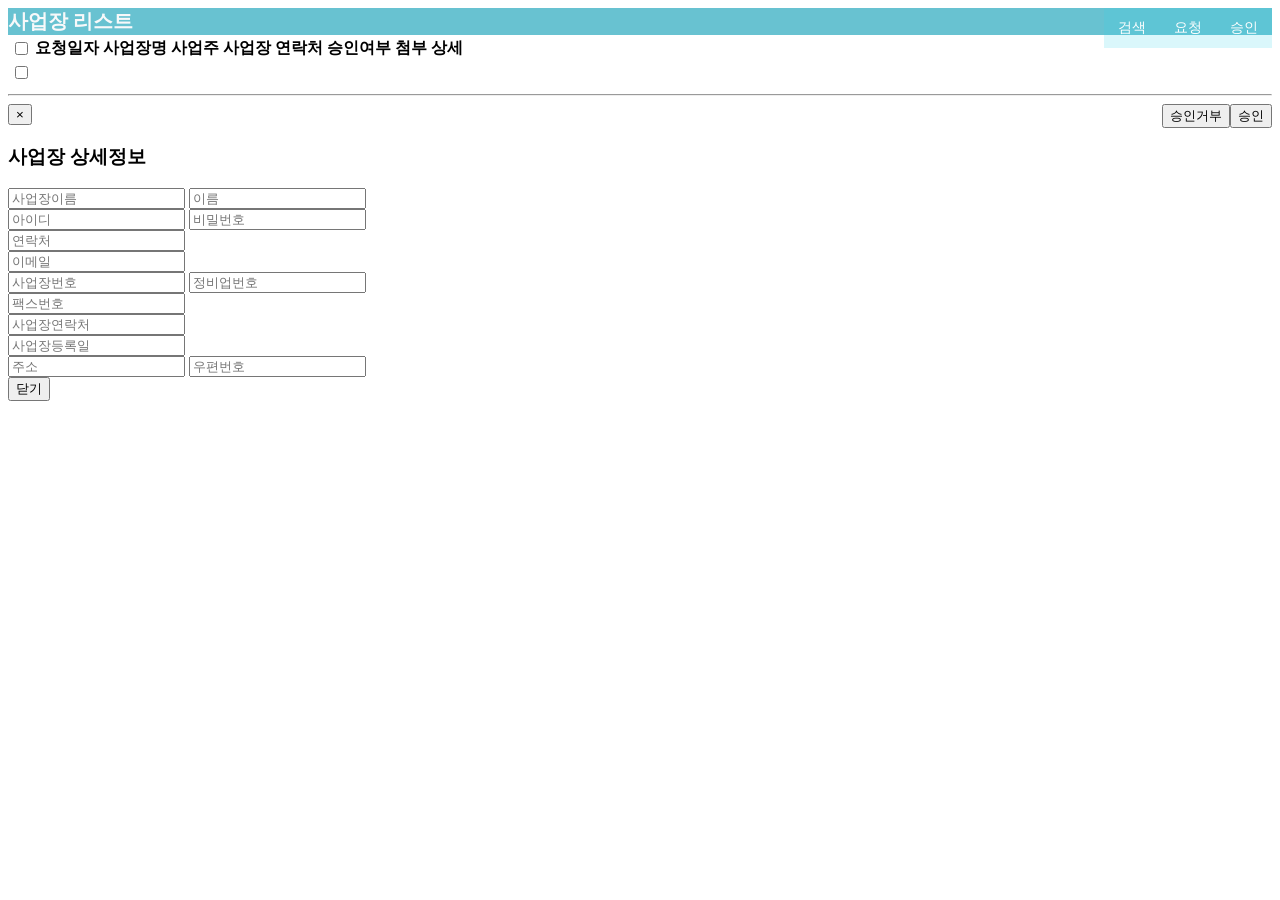
<file: EN_genius/target/classes/templates/carfactory/carFactoryList.html>
<!DOCTYPE html>
<html xmlns:th="http://www.thymeleaf.org"
	xmlns:layout="http://www.ultraq.net.nz/thymeleaf/layout"
	layout:decorate="~{layout/default}">

	<th:block layout:fragment="customTitle">
		<title>EN_genius</title>
	</th:block>
	<th:block layout:fragment="customScript">	
	<style>
		button.search{
		  background:#36d2ea2e;
		  color:#fff;
		  border:none;
		  position:relative;
		  height:40px;
		  font-size:14px;
		  padding:0 1em;
		  cursor:pointer;
		  transition:800ms ease all;
		  outline:none;
		}
		button.search:hover{
		  background:#fff;
		  color:#1AAB8A;
		}
		button.search:before,button:after{
		  content:'';
		  position:absolute;
		  top:0;
		  right:0;
		  height:2px;
		  width:0;
		  background: #1AAB8A;
		  transition:400ms ease all;
		}
		button.search:after{
		  right:inherit;
		  top:inherit;
		  left:0;
		  bottom:0;
		}
		button.search:hover:before,button:hover:after{
		  width:100%;
		  transition:800ms ease all;
		}
	</style>
	<script type="text/javascript">

		$(document).ready(function(){
			
			var checkArray = new Array();
			
			$('#search').click(function(){
				$('#sk').css('display','block');
				$('#sv').css('display','block');
				$('#sk').animate({
			  	    width: "8%",
			  	    opacity: 0.4,
			  	    marginLeft: "0.2in",
			  	    fontSize: "12px",
			  	    borderWidth: "1px"
			  	  }, 1500 );
				$('#sv').animate({
			  	    width: "15%",
			  	    opacity: 0.4,
			  	    marginLeft: "0.1in",
			  	    marginRight: "0.1in",
			  	    fontSize: "12px",
			  	    borderWidth: "1px"
			  	  }, 800 );
				
				$('#search').css('display','none');
				$('#afterSearch').css('display','block');
			});
			
			$(document).on('click','#afterSearch',function(){
				var sk = $('[name=sk]').val();
				var sv = $('[name=sv]').val();
				console.log(sk);
				console.log(sv);
								
				var request = $.ajax({
					url: "/carfactory/carFactorySearch",
					method: "POST",
					data : {'sk' : sk, 'sv' : sv }, 
					dataType : "json",
					success : function(data){
						
						var result='';
						$.each(data, function(index, item){
							result+='<tr>';
							result+='<td class="a-center"><input type="checkbox" name="bsCode" class="bsCode" value="'+item.bsCod+'"></td>';
							result+='<td><span>'+item.bsDate+'</span></td>';
							result+='<td><span>'+item.bsName+'</span></td>';
							result+='<td><span>'+item.bossName+'</span></td>';
							result+='<td><span>'+item.bsAddr+'</span></td>';
							result+='<td><span>'+item.bsTelephone+'</span></td>';
							result+='<td><span>'+item.bsCheck+'</span></td>';
							result+='<td><span data-bsCode="'+item.bsCode+'" name="bsCodePopupBtn" class="badge badge-info">서류</span></td>';
							result+='<td><span data-toggle="modal" data-target="#myModal" class="badge badge-info bsDetail"'
							result+='data-bsCode="'+item.bsCode+'"';
							result+='data-bsName="'+item.bsName+'"';
							result+='data-bossId="'+item.bossId+'"';
							result+='data-bossPw="'+item.bossPw+'"';
							result+='data-bossName="'+item.bossName+'"';
							result+='data-bossPhoneNum="'+item.bossPhoneNum+'"';
							result+='data-bossEmail="'+item.bossEmail+'"';
							result+='data-bsNumber="'+item.bsNumber+'"';
							result+='data-bsAddNum="'+item.bsAddNum+'"';
                   			result+='data-bsFaxNumber="'+item.bsFaxNumber+'"';
                   			result+='data-bsTelephone="'+item.bsTelephone+'"';
                   			result+='data-bsRegistration="'+item.bsRegistration+'"';
                   			result+='data-bsAddr="'+item.bsAddr+'"';
                   			result+='data-bsPost="'+item.bsPost+'">상세</span></td>';           			
							result+='</tr>';
						});
						$('tbody').remove();						
						$('.table').append('<tbody></tbody>');						
						$('tbody').html(result);						
					}
				});	
			});		
			
			$('#check-all').click(function(){
				var isCheck = $(this).is(':checked');
				var checklist = $('input:checkbox[name="bsCode"]');
				console.log(isCheck);				
				if(isCheck){
					checklist.prop('checked',true);
				}else{
					checklist.prop('checked',false);
				}
			});
			
		  	$('.approval').click(function(){
				
				$('.bsCode').each(function(){
					if($(this).is(':checked')){						
						checkArray.push($(this).val());	
					}					
				});
				console.log(checkArray)
				
				var dataMap = {'checkArray' : checkArray}
				var request = $.ajax({
					url:"/carfactory/approvalCheck",
					type: "POST",
					traditional:true,
					data : dataMap,
					success : function(data){
						location.href = '/carfactory/CarFactorySelect';
					}
				});
							
			}) 
			
		 	$('.refusal').click(function(){
				
		 		$('.bsCode').each(function(){
					if($(this).is(':checked')){						
						checkArray.push($(this).val());	
					}					
				});
				console.log(checkArray)
				
				var dataMap = {'checkArray' : checkArray}
				var request = $.ajax({
					url:"/carfactory/approvalRefusal",
					type: "POST",
					traditional:true,
					data : dataMap,
					success : function(data){
						location.href = '/carfactory/CarFactorySelect';
					}
				});	
			})  
		 	$('[name=approval]').click(function(){
		 		var A = $(this).text();
		 		console.log(A);
				if( A=='승인' ){
					location.href = '/carfactory/approvalSelect?approval=Y';
				}else{
					location.href = '/carfactory/approvalSelect?approval=-';
				}
			});	 
			
			$(document).on('click','[name=bsCodePopupBtn]',(function(){
				var bsCode = $(this).attr('data-bsCode');

				var width = 700
				var height = 900
				
				var popupX = (document.body.offsetWidth / 2) - (width / 2);
				var popupY = (document.body.offsetHeight  / 2) - (height / 2);
				
				var request = $.ajax({
					url:"/carfactory/selectImage",
					method: "POST",
					data : { 'bsCode' : bsCode }, 
					dataType : "text"	
				});
				
				request.done(function(data){
					console.log(data);		
					window.open('/file-upload/'+data , 'Image' , 'status=no, width='+width+'px, height='+height+'px, left='+ popupX + ', top='+ popupY +', resizable=1');
		
				});
				request.fail(function(jqXHR, textStatus){
					alert("첨부파일 출력 중 오류가 발생하였습니다.");			
				});				
			}));
		  	
		  	$(document).on('click','.bsDetail',(function(){
				var bsCode = $(this).attr('data-bsCode');
				var bsName = $(this).attr('data-bsName');
				var bossId = $(this).attr('data-bossId');
				var bossPw = $(this).attr('data-bossPw');
 				var bossName = $(this).attr('data-bossName');
				var bossPhoneNum = $(this).attr('data-bossPhoneNum');
				var bossEmail = $(this).attr('data-bossEmail');
				var bsNumber = $(this).attr('data-bsNumber');
				var bsAddNum = $(this).attr('data-bsAddNum');
				var bsFaxNumber = $(this).attr('data-bsFaxNumber');
				var bsTelephone = $(this).attr('data-bsTelephone');
				var bsRegistration = $(this).attr('data-bsRegistration');
				var bsAddr = $(this).attr('data-bsAddr');
				var bsPost = $(this).attr('data-bsPost');
				
				$('[name=bsName]').val(bsName);
				$('[name=bossId]').val(bossId);
				$('[name=bossPw]').val(bossPw);
				$('[name=bossName]').val(bossName);
				$('[name=bossPhoneNum]').val(bossPhoneNum);
				$('[name=bossEmail]').val(bossEmail);
				$('[name=bsNumber]').val(bsNumber);
				$('[name=bsAddNum]').val(bsAddNum);
				$('[name=bsFaxNumber]').val(bsFaxNumber);
				$('[name=bsTelephone]').val(bsTelephone);
				$('[name=bsRegistration]').val(bsRegistration);
				$('[name=bsAddr]').val(bsAddr);
				$('[name=bsPost]').val(bsPost);
			}));
		});
	</script>
	</th:block>
	
	<th:block layout:fragment="contentFragment">
		<div class="col-lg-12">
        <div class="card">
            <div class="card-header" style="background-color: #17a2b8a6;">
                <strong class="card-title" style="color: #f8f9fa; font-size: 20px;">사업장 리스트</strong>
                <button class="search" name="approval" style="float: right;">승인</button>
                <button class="search" name="approval" style="float: right;">요청</button>
                <button class="search" id="search" style="float: right;">검색</button>
                <button class="search" id="afterSearch" style="float: right; display:none;" >검색</button>
                <input type="text" id="sv" name="sv" style="float: right; display: none;"/>
                <select id="sk" name="sk" style="display: none; float: right;">
                	<option>::검색::</option>
                	<option value="bs_name">사업장명</option>
                	<option value="boss_name">이름</option>
                	<option value="bs_num">사업자번호</option>
                	<option value="bs_faxnumber">팩스번호</option>
                </select>
            </div>
            <div class="card-body">  
	            <form>
	                <table class="table">
	                    <thead>
	                        <tr>
	                          <th>
	                          	<input type="checkbox" id="check-all">
	                          </th>
	                          <!-- <th>#</th> -->
	                          <th>요청일자</th>
	                          <th>사업장명</th>
	                          <th>사업주</th>
	                          <th>사업장</th>
	                          <th>연락처</th>
	                          <th>승인여부</th>
	                          <th>첨부</th>
	                          <th>상세</th>
	                      </tr>
	                  </thead>
	                  <tbody th:each="c : ${carfactorylist}">
	                    <tr>
	                        <td class="a-center">
	                          <input type="checkbox" name="bsCode" class="bsCode" th:value="${c.bsCode}">
	                        </td>
	                        <!-- <th scope="row">1</th> -->
	                        <td><span class="bsDate" th:text="${c.bsDate}"></span></td>
	                        <td><span class="bsName" th:text="${c.bsName}"></span></td>
	                        <td><span class="bossName" th:text="${c.bossName}"></span></td>
	                        <td><span class="bsAddr" th:text="${c.bsAddr}"></span></td>
	                        <td><span class="bsTelephone" th:text="${c.bsTelephone}"></span></td>
	                        <td><span class="bsCheck" th:text="${c.bsCheck}"></span></td>                       
	                        <td><span th:data-bsCode="${c.bsCode}" th:text="서류" name="bsCodePopupBtn" class="badge badge-info"></span></td>
	                        <td><span th:text="상세" data-toggle="modal" data-target="#myModal" class="badge badge-info bsDetail"
	                        			th:data-bsCode="${c.bsCode}"
	                        			th:data-bsName="${c.bsName}"
	                        			th:data-bossId="${c.bossId}"
	                        			th:data-bossPw="${c.bossPw}"
	                        			th:data-bossName="${c.bossName}"
	                        			th:data-bossPhoneNum="${c.bossPhoneNum}"
	                        			th:data-bossEmail="${c.bossEmail}"
	                        			th:data-bsNumber="${c.bsNumber}"
	                        			th:data-bsAddNum="${c.bsAddNum}"
	                        			th:data-bsFaxNumber="${c.bsFaxNumber}"
	                        			th:data-bsTelephone="${c.bsTelephone}"
	                        			th:data-bsRegistration="${c.bsRegistration}"
	                        			th:data-bsAddr="${c.bsAddr}"
	                        			th:data-bsPost="${c.bsPost}">
	                        	</span>
	                        </td>
	                    </tr>
	                </tbody>          
	            </table>
	          	<hr><button type="button" class="btn btn-outline-primary approval" style="float: right;">승인</button>
	          	<button type="button" class="btn btn-outline-primary refusal" style="float: right;" >승인거부</button>
	            </form>   
			</div>    
		</div>
		</div>
		<!-- Modal --><!-- fade 지우면 똑딱 뜨고 넣으면 소로록 -->
		<div class="modal fade" id="myModal" tabindex="-1" role="dialog" aria-labelledby="myModalLabel" aria-hidden="true">
		  <div class="modal-dialog">
		    <div class="modal-content">
		      <div class="modal-header">
		        <button type="button" class="close" data-dismiss="modal" aria-label="Close"><span aria-hidden="true">&times;</span></button>
		        <h3 class="modal-title" id="myModalLabel">사업장 상세정보</h3>
		      </div>
		      <div class="modal-body">	   
				    <div class="form-group">
				    <div class="input-group">
				    	<input type="text" name="bsName" placeholder="사업장이름" class="form-control" readonly="readonly">
				    	<input type="text" name="bossName" placeholder="이름" class="form-control" readonly="readonly">
				    </div>
				    </div>
				    <div class="form-group">
				    <div class="input-group">
				    	<input type="text" name="bossId" placeholder="아이디" class="form-control" readonly="readonly">
				    	<input type="password" name="bossPw" placeholder="비밀번호" class="form-control" readonly="readonly">
				    </div>
				    </div>
				    <div class="form-group">
				    <div class="input-group">
				    	<input type="tel" name="bossPhoneNum" placeholder="연락처" class="form-control" readonly="readonly">
				    </div>
				    </div>
				    <div class="form-group">
				    <div class="input-group">
				    	<input type="text" name="bossEmail" placeholder="이메일" class="form-control" readonly="readonly">
				    </div>
				    </div>
				    <div class="form-group">
				    <div class="input-group">
				    	<input type="text" name="bsNumber" placeholder="사업장번호" class="form-control" readonly="readonly">
				    	<input type="text" name="bsAddNum" placeholder="정비업번호" class="form-control" readonly="readonly">
				    </div>
				    </div>
				    <div class="form-group">
				    <div class="input-group">
				    	<input type="text" name="bsFaxNumber" placeholder="팩스번호" class="form-control" readonly="readonly">
				    </div>
				    </div>
				    <div class="form-group">
				    <div class="input-group">
				    	<input type="text" name="bsTelephone" placeholder="사업장연락처" class="form-control" readonly="readonly">
				    </div>
				    </div>
				    <div class="form-group">
				    <div class="input-group">
				    	<input type="text" name="bsRegistration" placeholder="사업장등록일" class="form-control" readonly="readonly">
				    </div>
				    </div>
				    <div class="form-group">
				    <div class="input-group">
				    	<input type="text" name="bsAddr" placeholder="주소" class="form-control" readonly="readonly">
				    	<input type="text" name="bsPost" placeholder="우편번호" class="form-control" readonly="readonly">
				    </div>
				    </div>
					<div class="modal-footer">
					  <button type="button" class="btn btn-default" data-dismiss="modal">닫기</button>
					</div>
		      </div>
		    </div>
		  </div>
		</div>
	</th:block>
</html>
</file>
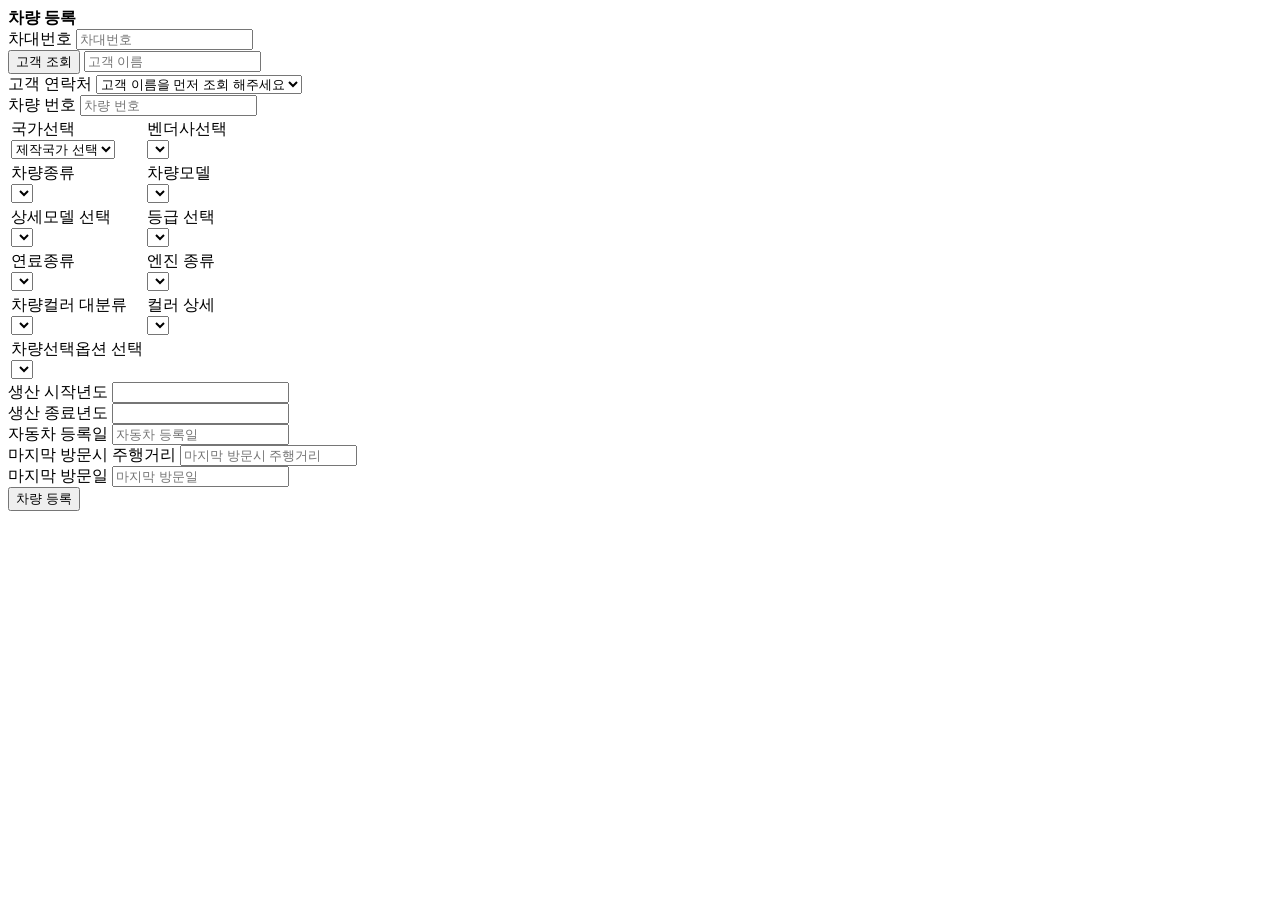
<file: EN_genius/target/classes/templates/carregister/carRegister.html>
<!DOCTYPE html>
<html xmlns:th="http://www.thymeleaf.org"
	xmlns:layout="http://www.ultraq.net.nz/thymeleaf/layout"
	layout:decorate="~{layout/default}">

<th:block layout:fragment="customTitle">
	<title>EN_genius</title>
</th:block>
<th:block layout:fragment="contentFragment">

	<script
		src="https://ajax.googleapis.com/ajax/libs/jquery/3.4.1/jquery.min.js"></script>
	<script type="text/javascript">
	
	$(document).ready(function(){
		$('#customerNameBtn').click(function(){
			var customerName = $('#customerName').val();
			console.log(customerName)
			
			var request = $.ajax({
				  url: "customerNameSelect",
				  method: "POST",
				  data: { 'customerName' : customerName },
				  dataType: "json"
				});
			
				request.done(function(data) {
					var cusNameList = "";
					for(var i = 0; i < data.length; i++){
						cusNameList += '<option value = "'+data[i]+'">'+data[i]+'</option>'
					}
					console.log(cusNameList)
					$('#customerPhone').html(cusNameList)
				});
				 
				
				
				request.fail(function( jqXHR, textStatus ) {
				  alert( "Request failed: " + textStatus );
				});
			
			
		})
		$('#originSm').change(function(){
			var contents = '<option>선택해주세요</option>';
			var originSm = $(this).val();
			$('#originSmCode').val(originSm);
			console.log(originSm);
			
			var request = $.ajax({
				  url: "getCarVendor",
				  method: "POST",
				  data: { 'originSm' : originSm },
				  dataType: "json"
				});
			
				request.done(function(vendorSm) {
					for(var i = 0; i < vendorSm.length; i++){
						contents += '<option value = "'+vendorSm[i].vendorCode+'">'+vendorSm[i].vendorName+'</option>'
					}
					$('#vendorSm').html(contents)
				});
				 
				
				
				request.fail(function( jqXHR, textStatus ) {
				  alert( "Request failed: " + textStatus );
				});
		})

		$(document).on('change','#vendorSm',function(){
			var contents = '<option>선택해주세요</option>';
			var vendorSm = $(this).val();
			var originCode = $('#originSmCode').val();
			$('#vendorSmCode').val(vendorSm);
			
			
			var request = $.ajax({
				  url: "getCarClass",
				  method: "POST",
				  data: { 'vendorSm' : vendorSm , 'originCode' : originCode },
				  dataType: "json"
				});
			
				request.done(function(carClassSm) {
					console.log(carClassSm);
				for(var i = 0; i < carClassSm.length; i++){
					contents += '<option value = "'+carClassSm[i].carClassCode+'">'+carClassSm[i].carClassMain+'</option>'
					}
					$('#carClassSm').html(contents)
				});
				
				request.fail(function( jqXHR, textStatus ) {
				  alert( "Request failed: " + textStatus );
				}); 
				
			$(document).on('change','#carClassSm',function(){
				var contents = '<option>선택해주세요</option>';
				var carClassSm = $(this).val();
				var originSmCode = $('#originSmCode').val();
				var vendorSmCode = $('#vendorSmCode').val();
				$('#carClassSmCode').val(carClassSm);
				console.log(carClassSmCode)
				
				var request = $.ajax({
					  url: "getCarModel",
					  method: "POST",
					  data: { 'vendorCode' : vendorSmCode , 'originCode' : originCode ,'carClassCode' : carClassSm },
					  dataType: "json"
					});
				
					request.done(function(carModelSm) {
						console.log(carModelSm);
					for(var i = 0; i < carModelSm.length; i++){
						contents += '<option value = "'+carModelSm[i].carModelCode+'">'+carModelSm[i].carModelName+'</option>'
						}
						$('#carModelSm').html(contents)
					});
					
					request.fail(function( jqXHR, textStatus ) {
					  alert( "Request failed: " + textStatus );
					}); 
			})
		})
		
		$(document).on('change','#carModelSm',function(){
			var contents = '<option>선택해주세요</option>';
			var carModelSmVal = $(this).val();
			var carModelSmText = $("#carModelSm option:checked").text();
			console.log(carModelSmVal,carModelSmText)
			
			var request = $.ajax({
				  url: "getDBCarDetail",
				  method: "POST",
				  data: { 'carModelSmVal' : carModelSmVal , 'carModelSmText' : carModelSmText },
				  dataType: "json"
				});
			
				request.done(function(yearCarSm) {
					console.log(yearCarSm);
				for(var i = 0; i < yearCarSm.length; i++){
					contents += '<option value = "'+yearCarSm[i].yearCarCode+'">'+yearCarSm[i].carModelDetail+'</option>'
					$('#sellStartYear').val(yearCarSm[i].sellStartYear);
					$('#sellEndYear').val(yearCarSm[i].sellEndYear);
					}
					$('#yearCarSm').html(contents);
				});
				
				request.fail(function( jqXHR, textStatus ) {
				  alert( "Request failed: " + textStatus );
				}); 
		})
		
		$(document).on('change','#yearCarSm',function(){
			var contents = '<option>선택해주세요</option>';
			var yearCarSm = $(this).val();
			$('#yearCarSmCode').val(yearCarSm);
			console.log(yearCarSm)
			console.log(yearCarSmCode)
			
			var request = $.ajax({
				  url: "getDBCarGrade",
				  method: "POST",
				  data: { 'yearCarSm' : yearCarSm},
				  dataType: "json"
				});
			
			request.done(function(opGradeSm) {
				console.log(opGradeSm);
			for(var i = 0; i < opGradeSm.length; i++){
				contents += '<option value = "'+opGradeSm[i].optionGradeCode+'">'+opGradeSm[i].optionGradeName+'</option>'
				}	
			$('#opGradeSm').html(contents);
			});
			
			request.fail(function( jqXHR, textStatus ) {
			  alert( "????: " + textStatus );
			}) 
		})
		
		$(document).on('change','#opGradeSm',function(){
			var contents = '<option>선택해주세요</option>';
			var opGradeSm = $(this).val();
			$('#opGradeSmCode').val(opGradeSm);
			
			var request = $.ajax({
				  url: "getDBCarfuel",
				  method: "POST",
				  data: { 'opGradeSm' : opGradeSm},
				  dataType: "json"
				});
			
			request.done(function(fuelSm) {
				console.log(fuelSm);
			for(var i = 0; i < fuelSm.length; i++){
				contents += '<option value = "'+fuelSm[i].fuelCode+'">'+fuelSm[i].fuelType+'</option>'
				}	
			$('#fuelSm').html(contents);
			});
			
			request.fail(function( jqXHR, textStatus ) {
			  alert( "연료: " + textStatus );
			})
		})
		
		$(document).on('change','#fuelSm',function(){
			var contents = '<option>선택해주세요</option>';
			var fuelSm = $(this).val();
			$('#fuelSmCode').val(fuelSm);
			console.log(fuelSm)
			
			var request = $.ajax({
				  url: "getDBCarEngin",
				  method: "POST",
				  data: { 'fuelSm' : fuelSm},
				  dataType: "json"
				});
			
			request.done(function(engineSm) {
				console.log(engineSm);
			for(var i = 0; i < engineSm.length; i++){
				contents += '<option value = "'+engineSm[i].feCode+'">'+engineSm[i].engineType+'</option>'
				}	
			$('#engineSm').html(contents);
			});
			
			request.fail(function( jqXHR, textStatus ) {
			  alert( "!!!!: " + textStatus );
			})
		})
		
		$(document).on('change','#carModelSm',function(){
			var contents = '<option>선택해주세요</option>';
			var carModelSm = $(this).val();
			$('#carModelSmCode').val(carModelSm);
			console.log(carModelSm)
			
			var request = $.ajax({
				  url: "getDBCarBigCate",
				  method: "POST",
				  data: { 'carModelSm' : carModelSm},
				  dataType: "json"
				});
			
			request.done(function(bigColSm) {
				console.log(engineSm);
			for(var i = 0; i < bigColSm.length; i++){
				contents += '<option value = "'+bigColSm[i].colorBigCode+'">'+bigColSm[i].colorBigName+'</option>'
				}	
			$('#bigColSm').html(contents);
			});
			
			request.fail(function( jqXHR, textStatus ) {
			  alert( "!!!!: " + textStatus );
			})
		})
		
		$(document).on('change','#bigColSm',function(){
			var contents = '<option>선택해주세요</option>';
			var bigColSm = $(this).val();
			console.log(carModelSm)
			
			var request = $.ajax({
				  url: "getDBCarMidCate",
				  method: "POST",
				  data: { 'bigColSm' : bigColSm},
				  dataType: "json"
				});
			
			request.done(function(midColSm) {
			for(var i = 0; i < midColSm.length; i++){
				contents += '<option value = "'+midColSm[i].colorMidCode+'">'+midColSm[i].colorMidName+'</option>'
				}	
			$('#midColSm').html(contents);
			});
			
			request.fail(function( jqXHR, textStatus ) {
			  alert( "!!!!: " + textStatus );
			})
		})
	})	

</script>


	<div class="col col-md-9">
	<input type="hidden" id="originSmCode">
	<input type="hidden" id="vendorSmCode">
	<input type="hidden" id="carClassSmCode">
	<input type="hidden" id="carModelSmCode">
	<input type="hidden" id="yearCarSmCode">
	<input type="hidden" id="opGradeSmCode">
	<input type="hidden" id="fuelSmCode">
		
		
		<div class="card">
			<div class="card-header"> 
				<strong>차량 등록</strong>
			</div>
			<div class="card-body card-block">
				<form th:action="@{carRegister}" method="Post">
					<div class="form-group">
						차대번호
						<input type="text" id="company" placeholder="차대번호" class="form-control" name="customerCarRegCode">
					</div>
					<div class="form-group">
						<button type="button" id="customerNameBtn" class="btn btn-primary">고객 조회</button>
						<input type="text" id="customerName" placeholder="고객 이름" class="form-control" name="customerName">
					</div>
					<div class="form-group">
						고객 연락처
						<select id="customerPhone" name="customerPhone" class="form-control-sm form-control">
						<option>고객 이름을 먼저 조회 해주세요</option>
						</select>
					</div>
					<div class="form-group">
						차량 번호
						<input type="text" id="street" placeholder="차량 번호" class="form-control" name="customerCarNumber">
					</div>
					
					
					<div class="row form-group">
						<table>
							<tr>
								<td>
									<div class="col col-md-12">
										<label for="originselectSm" class=" form-control-label">국가선택</label>
									</div>
									<div>
										<select name=originCode id="originSm" class="form-control-sm form-control">
											<option value="0">제작국가 선택</option>
											<option th:value="${originSel.originCode}" th:each="originSel : ${originSelect}" th:text="${originSel.originMain}"></option>
										</select>
									</div>
								</td>
								
								<td>
									<div class="col col-md-12">
										<label for="vendorSm" class=" form-control-label">벤더사선택</label>
									</div>
									<div>
										<select name="vendorCode" id="vendorSm"	class="form-control-sm form-control"></select>
									</div>
								</td>
							</tr>


							<tr>
								<td>
									<div class="col col-md-12">
										<label for="selectSm" class=" form-control-label">차량종류</label>
									</div>
									<div>
										<select name="carClassCode" id="carClassSm" class="form-control-sm form-control"></select>
									</div>
								</td>
								<td>
									<div class="col col-md-12">
										<label for="selectSm" class=" form-control-label">차량모델</label>
									</div>
									<div>
										<select name="carModelCode" id="carModelSm" class="form-control-sm form-control"></select>
									</div>
								</td>
							</tr>
							<tr>
								<td>
									<div class="col col-md-12">
										<label for="selectSm" class=" form-control-label">상세모델 선택</label>
									</div> 
										<select name="yearCarCode" id="yearCarSm" class="form-control-sm form-control"> </select>
								</td>
								<td>
									<div class="col col-md-12">
										<label for="selectSm" class=" form-control-label">등급 선택</label>
									</div> 
										<select name="optionGradeCode" id="opGradeSm" class="form-control-sm form-control"></select>
								</td>
							</tr>
							<tr>
							
							<td>
									<div class="col col-md-12">
										<label for="selectSm" class=" form-control-label">연료종류</label>
									</div> 
										<select name="fuelCode" id="fuelSm" class="form-control-sm form-control"></select>
								</td>
								
								<td>
									<div class="col col-md-12">
										<label for="selectSm" class=" form-control-label">엔진 종류</label>
									</div> 
									<select name="feCode" id="engineSm" class="form-control-sm form-control"></select>
								</td>
							</tr>
							
							</tr>
							<tr>
							
							<td>
									<div class="col col-md-12">
										<label for="selectSm" class=" form-control-label">차량컬러 대분류</label>
									</div> <select name="colorBigCode" id="bigColSm"
									class="form-control-sm form-control">
								</select>
								</td>
								<td>
									<div class="col col-md-12">
										<label for="selectSm" class=" form-control-label">컬러 상세</label>
									</div> <select name="colorMidCode" id="midColSm"
									class="form-control-sm form-control">
								</select>
								</td>
							</tr>
							<tr>
									<td>
									<div class="col col-md-12">
										<label for="selectSm" class=" form-control-label">차량선택옵션 선택</label>
									</div> <select name="choiceOptionCode" id="opChoiceSm"
									class="form-control-sm form-control">
										<option th:each="opChoiceSel : ${opChoiceSelect}"
											th:text="${opChoiceSel.choiceOptionName}"></option>
								</select>
								</td>
							</tr>
						</table>
					</div>
					<div class="col col-6">
						<div class="form-group">
							생산 시작년도
							<input type="text" id="sellStartYear" readonly="readonly"
								class="form-control" name="sellStartYear">
						</div>

					</div>
					<div class="col col-6">
						<div class="form-group">
							생산 종료년도
							<input type="text" id="sellEndYear" readonly="readonly"
								class="form-control" name="sellEndYear">
						</div>
					</div>
					<div class="col col-6">
						<div class="form-group">
							자동차 등록일
							<input type="text" id="postal-code" placeholder="자동차 등록일"
								class="form-control" name="carRegistrationDate">
						</div>
					</div>
					<div class="col col-6">
						<div class="form-group">
							마지막 방문시 주행거리
							<input type="text" id="postal-code"
								placeholder="마지막 방문시 주행거리" class="form-control"
								name="lastDistanceDriven">
						</div>
					</div>
					<div class="col col-6">
						<div class="form-group">
							마지막 방문일
							<input type="text" id="postal-code" placeholder="마지막 방문일"
								class="form-control" name="lastVisitDate">
						</div>
					</div>

					<button type="submit" class="btn btn-primary" name="carBtn">차량 등록</button>
				</form>
			</div>
		</div>
	</div>
</th:block>
</html>
</file>
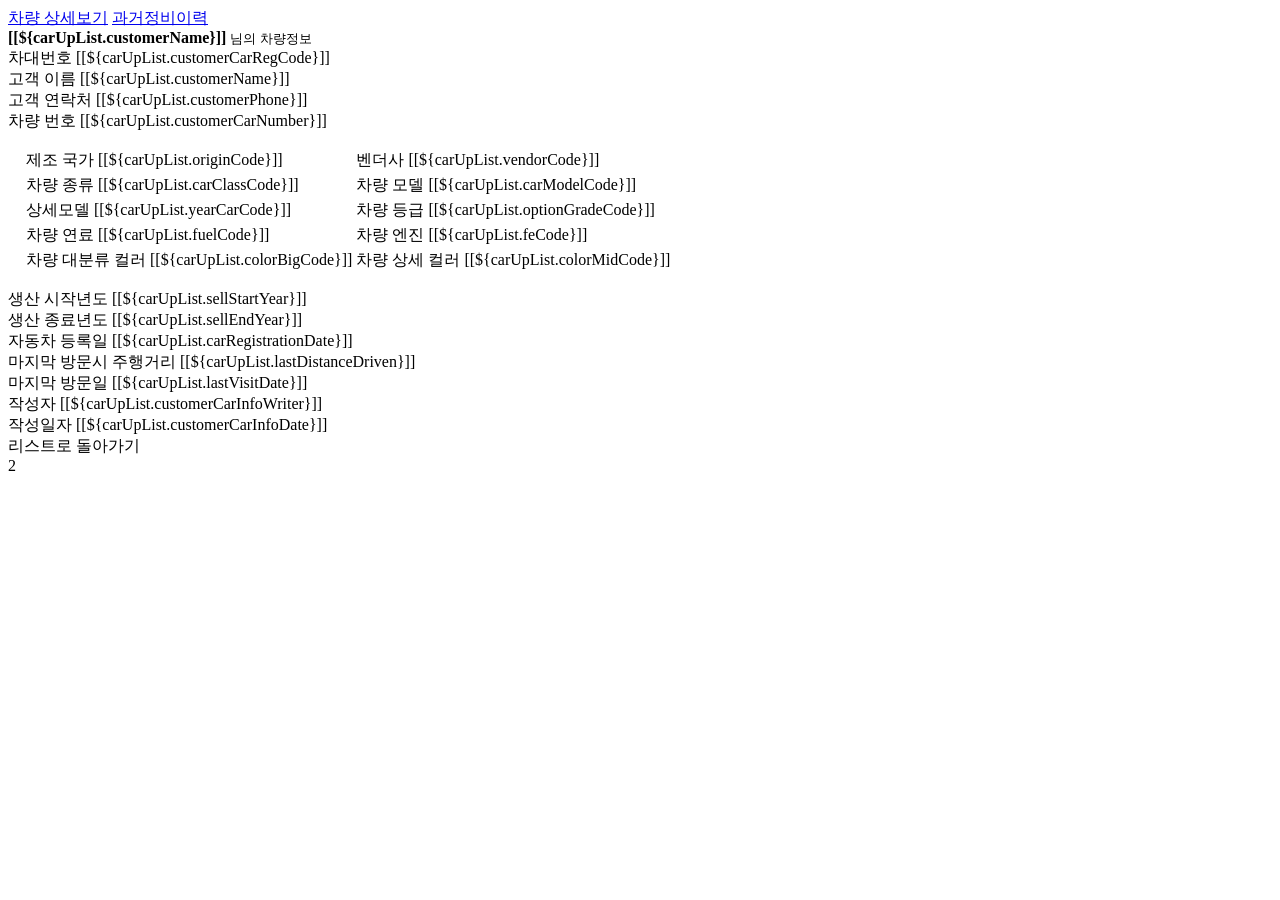
<file: EN_genius/target/classes/templates/carregister/carUpdateList.html>
<!DOCTYPE html>
<html xmlns:th="http://www.thymeleaf.org"
	xmlns:layout="http://www.ultraq.net.nz/thymeleaf/layout"
	layout:decorate="~{layout/default}">

<th:block layout:fragment="customTitle">
	<title>EN_genius</title>
</th:block>
<script type="text/javascript"></script>
<th:block layout:fragment="contentFragment">
<script src="https://ajax.googleapis.com/ajax/libs/jquery/3.4.1/jquery.min.js"></script>
<script type="text/javascript">
	/* 	var test = 
		console.log(test);
		$('#testVal').val(test); */
	</script>
<style>
	#nav-tabContent {
	padding-top: 0px;
	}
</style>


	<div class="card-body">
		<div class="custom-tab">
			<nav>
				<div class="nav nav-tabs" id="nav-tab" role="tablist">
					<a class="nav-item nav-link active show" id="custom-nav-home-tab"
						data-toggle="tab" href="#custom-nav-home" role="tab"
						aria-controls="custom-nav-home" aria-selected="true">차량 상세보기</a> <a
						class="nav-item nav-link" id="custom-nav-profile-tab"
						data-toggle="tab" href="#custom-nav-profile" role="tab"
						aria-controls="custom-nav-profile" aria-selected="false">과거정비이력</a>
				</div>
			</nav>
				<div class="tab-pane fade active show" id="custom-nav-home" style="padding: 0px; margin: 0px;"
					role="tabpanel" aria-labelledby="custom-nav-home-tab">
					
					
					
					<div class="col col-md-12" style="padding: 0px; margin: 0px;">
		<div class="card" style="padding: 0px; margin: 0px;">
			<div class="card-header"><strong>[[${carUpList.customerName}]]</strong>
				<small> 님의 차량정보</small>
			</div>
				<div class="card-body card-block">
					<form th:action="@{repHistory}" method="Post">
						<div class="form-group">
							<label for="company" class=" form-control-label">차대번호</label>
							<span id="company"  class="form-control" name="customerCarInfoCode1">[[${carUpList.customerCarRegCode}]]</span>
						</div>
					<div class="form-group">
						<label for="vat" class=" form-control-label">고객 이름</label>
						<span id="vat" class="form-control" name="customerCode1">[[${carUpList.customerName}]]</span>
					</div>
					<div class="form-group">
						<label for="street" class=" form-control-label">고객 연락처</label>
						<span id="street" class="form-control">[[${carUpList.customerPhone}]]</span>
					</div>
					<div class="form-group">
						<label for="street" class=" form-control-label">차량 번호</label>
						<span id="street" class="form-control">[[${carUpList.customerCarNumber}]]</span>
					</div>
				<div class="row form-group" style="padding: 15px;">
<table>     
            
	<tr>
		<td>
			<div class="col-mb-12">
                	<div class="col-mb-6" >
						<label for="street" class=" form-control-labe11l">제조 국가</label>
						<span id="street" class="form-control" style="text-align: center;">[[${carUpList.originCode}]]</span>
					</div>
                </div>
		</td>
		<td>
				<div class="col-mb-12">
                	<div class="col-mb-6" >
						<label for="street" class=" form-control-labe11l">벤더사</label>
						<span id="street" class="form-control" style="text-align: center;">[[${carUpList.vendorCode}]]</span>
					</div>
                </div>
		</td>
	</tr>
	<tr>
		<td> 	
			<div class="col-mb-12">
                	<div class="col-mb-6" >
						<label for="street" class=" form-control-labe11l">차량 종류</label>
						<span id="street" class="form-control" style="text-align: center;">[[${carUpList.carClassCode}]]</span>
					</div>
                </div>
		</td>
		<td>
			<div class="col-mb-12">
                	<div class="col-mb-6" >
						<label for="street" class=" form-control-labe11l">차량 모델</label>
						<span id="street" class="form-control" style="text-align: center;">[[${carUpList.carModelCode}]]</span>
					</div>
                </div>
		</td>
	</tr>    
	<tr>
		<td>
			<div class="col-mb-12">
                	<div class="col-mb-6" >
						<label for="street" class=" form-control-labe11l">상세모델</label>
						<span id="street" class="form-control" style="text-align: center;">[[${carUpList.yearCarCode}]]</span>
					</div>
                </div>
		</td>
		<td>
			<div class="col-mb-12">
                	<div class="col-mb-6" >
						<label for="street" class=" form-control-labe11l">차량 등급</label>
						<span id="street" class="form-control" style="text-align: center;">[[${carUpList.optionGradeCode}]]</span>
					</div>
                </div>
		</td>
	</tr>
	<tr>
		<td>			
			<div class="col-mb-12">
                	<div class="col-mb-6" >
						<label for="street" class=" form-control-labe11l">차량 연료</label>
						<span id="street" class="form-control" style="text-align: center;">[[${carUpList.fuelCode}]]</span>
					</div>
                </div>
		</td>
		<td>
			<div class="col-mb-12">
                	<div class="col-mb-6" >
						<label for="street" class=" form-control-labe11l">차량 엔진</label>
						<span id="street" class="form-control" style="text-align: center;">[[${carUpList.feCode}]]</span>
					</div>
                </div>
		<td>
	</tr>
	<tr>
		<td>     	
			<div class="col-mb-12">
                	<div class="col-mb-6" >
						<label for="street" class=" form-control-labe11l">차량 대분류 컬러</label>
						<span id="street" class="form-control" style="text-align: center;">[[${carUpList.colorBigCode}]]</span>
					</div>
                </div>
		</td>
		<td>
			<div class="col-mb-12">
                	<div class="col-mb-6" >
						<label for="street" class=" form-control-labe11l">차량 상세 컬러</label>
						<span id="street" class="form-control" style="text-align: center;">[[${carUpList.colorMidCode}]]</span>
					</div>
                </div>
		<td>
	</tr>
</table>    
		</div>
			<div class="col col-6" style="padding-left: 0px;">
				<div class="form-group">
					<label for="postal-code" class=" form-control-label">생산 시작년도</label>
					<span id="postal-code" class="form-control">[[${carUpList.sellStartYear}]]</span>
				</div>
			</div>
			<div class="col col-6" style="padding-left: 0px;">
				<div class="form-group">
					<label for="postal-code" class=" form-control-label">생산 종료년도</label>
					<span id="postal-code" class="form-control">[[${carUpList.sellEndYear}]]</span>
				</div>
			</div>
			<div class="col col-6" style="padding-left: 0px;">
				<div class="form-group">
					<label for="postal-code" class=" form-control-label">자동차 등록일</label>
					<span id="postal-code" class="form-control">[[${carUpList.carRegistrationDate}]]</span>
				</div>
			</div>
			<div class="col col-6" style="padding-left: 0px;">
				<div class="form-group">
					<label for="postal-code" class=" form-control-label">마지막 방문시 주행거리</label>
					<span id="postal-code" class="form-control">[[${carUpList.lastDistanceDriven}]]</span>
				</div>
			</div>
			<div class="col col-6" style="padding-left: 0px;">
				<div class="form-group">
					<label for="postal-code" class=" form-control-label">마지막 방문일</label>
					<span id="postal-code" class="form-control">[[${carUpList.lastVisitDate}]]</span>
				</div>
			</div>
			<div class="col col-6" style="padding-left: 0px;">
				<div class="form-group">
					<label for="postal-code" class=" form-control-label">작성자</label>
					<span id="postal-code" class="form-control">[[${carUpList.customerCarInfoWriter}]]</span>
				</div>
			</div>
			<div class="col col-6" style="padding-left: 0px;">
				<div class="form-group">
					<label for="postal-code" class=" form-control-label">작성일자</label>
					<span id="postal-code" class="form-control">[[${carUpList.customerCarInfoDate}]]</span>
				</div>
			</div>
				    <!-- <button type="submit" class="btn btn-outline-success" id="askBtn">과거 정비 이력 보기</button> -->
					<!-- <button type="button" th:href="${carList}">리스트로 돌아가기</button> -->
					<a th:href="carList" class="btn btn-primary" id="carBtn">리스트로 돌아가기</a>
			</form>
				</div>
		</div>
	</div>
					
					
					
					
					
					
					
					</div>
				<div class="tab-pane fade" id="custom-nav-profile" role="tabpanel"
					aria-labelledby="custom-nav-profile-tab">2</div>
			
		</div>
	</div>

























	
</th:block>
</html>
</file>
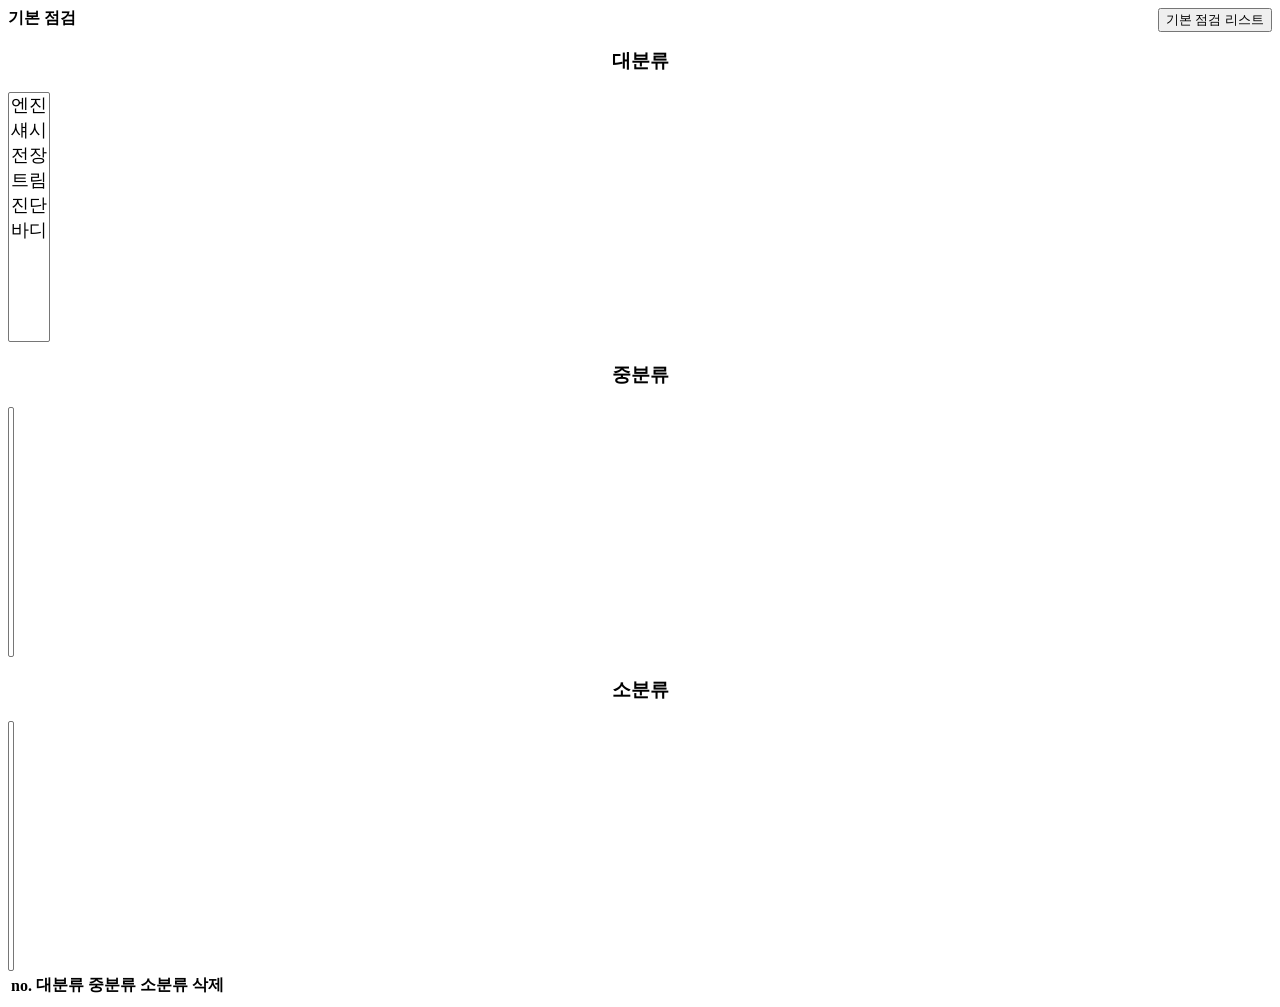
<file: EN_genius/target/classes/templates/check/basicCheckList.html>
<!DOCTYPE html>
<html xmlns:th="http://www.thymeleaf.org"
	xmlns:layout="http://www.ultraq.net.nz/thymeleaf/layout"
	layout:decorate="~{layout/default}">

	<th:block layout:fragment="customCss">
		<style>
			.types{
				height: 250px !important;
				font-size: 18px;
			}
			.catecate{text-align: center; background: menu;}
		</style>
	</th:block>
	
	<!-- 사용자 title -->
	<th:block layout:fragment="customTitle">
		<title>기본 점검 항목</title>
	</th:block>
	
	<!-- 사용자 Script -->
	<th:block layout:fragment="customScript">
		<script type="text/javascript" th:inline="javascript">
		/*<![CDATA[*/
			var bigCate;
			var midCate;
			var smallCate;
			var dataArray = new Array();
			
			$(document).ready(function(){
				$('.bigCate').click(function(){
					bigCate = $(this).val();
					console.log(bigCate + " <-bigCate")

					var request = $.ajax({
						  url: "/check/bigCheckList",	//호출될 url
						  method: "POST",
						  data: {"bigCate" : bigCate},//파라미터
						  dataType: "json"		//응답 타입
					});
				
					request.done(function( data ) {
						console.log(data)
						if(data != null || data != "" || data != "undefined"){
							var midCateCheck = $('#midCate')
							for(var i=0; i<data.length; i++){
								var html =''
								$.each(data,function(i, item){	
									html += '"<option class = "midCate" value=';
									html += data[i].ckMidName;
									html += '>';
									html += data[i].ckMidName;
									html += '</option>"';
									midCateCheck.html(html)
								})		
							}		
						}			
					})
				})
	 		});	
					
			$(document).on('click','.midCate',function(){
				midCate = $(this).val();
				console.log(midCate + " <-midCate")	

				var request = $.ajax({
					  url: "/check/midCheckList",	//호출될 url
					  method: "POST",
					  data: {"midCate" : midCate},//파라미터
					  dataType: "json"		//응답 타입
				});
			
				request.done(function( data ) {
					console.log(data)
					if(data != null || data != "" || data != "undefined"){
						var smallCateCheck = $('#smallCate')
						for(var i=0; i<data.length; i++){
							var html =''
							$.each(data,function(i, item){	
								html += '"<option class = "smallCate" value=';
								html += data[i].ckSmallContent;
								html += '>';
								html += data[i].ckSmallContent;
								html += '</option>"';
								smallCateCheck.html(html)
							})
						}
					}
				})
			})
							
			$(document).on('change','#bigCate',function(){
				finalBigCate = $(this).val();
				$('#smallCate').empty();
			})
			
			$(document).on('click','.smallCate',function(){
				smallCate = $(this).val();
				console.log(smallCate + " <-smallCate")	

		    	var request = $.ajax({
					url: "/check/smallCheckList",	//호출될 url
					method: "POST",
					data: {"smallCate" : smallCate},//파라미터
					dataType: "json"		//응답 타입
				});
				
				request.done(function( data ) {
					var duplicate = 0;
					var select = data.ckSmallContent;
					$('[name=small]').each(function(index, item){
						var duplicateCheck = $(this).text()
						if(select==duplicateCheck){
							duplicate=1;
						}
					})
					if(duplicate==0){
						dataArray.push(data)
						console.log(dataArray)
						ckList()
						console.log($('[name=small]').length)
					}else if(duplicate==1){
						alert('중복')
					}
				})
			})
			
			$(document).on('click','#deleteBtn',function(){
				var deletePar= $(this).parents('tr');
				var deleteIndex = deletePar.find('[name=index]').attr('index')
				deletePar.remove();
				dataArray.splice(deleteIndex,1);
				ckList()
			})
			
			$(document).on('click','#basicBtn',function(){
				console.log(finalCheck + "버튼 클릭시")
				if(finalCheck ==null || finalCheck == 'undefined' || finalCheck == ''){
					alert('항목을 선택 하세요.')
				}
			})
			
			function ckList(){
				var html ='';
				var basicList = $('#basicList')
				$.each(dataArray,function(i, dataArray){	
					var j = i+1
					html += '<tr>';
					html += '<td name="index" index="'+i+'">'+j+'</td>'
 					html += '<td>'+ dataArray.ckBigName +'</td>'
 					html += '<td>'+ dataArray.ckMidName +'</td>'
					html += '<td name="small">'+ dataArray.ckSmallContent +'</td>'
					html += '<td><button type="button" id="deleteBtn" value="'+dataArray.ckSmallContent+'">삭제</button></td>'
					html += '</tr>'
				})
				basicList.html(html)
			}
		/*]]>*/
		</script>
	</th:block>
	
<!-- 	<th:block layout:fragment="dashboardFragment">
		<h1>아아아</h1>
	</th:block>
	<th:block layout:fragment="dashboardFragmentOl">
		<ol class="breadcrumb text-right">
		<li><a href="#">1</a></li>
		<li><a href="#">2</a></li>
		<li class="active">3</li>
		</ol>
	</th:block> -->
	
	<th:block layout:fragment="contentFragment">
		
		<div class="row">
			<div class="col-sm-1"></div>
			<div class="card col-sm-10">
				<div class="card-header">
					<i class="fa fa-user"></i>
					<strong class="card-title pl-2">기본 점검</strong>
					<button type="button" style="float: right;" id="basicBtn">기본 점검 리스트</button>
				</div>
				<div class="card-body">
<!-- 					<div class="row">
						<div class="col-sm-4"><button class="btn btn-lg btn-block btn-danger">1</button></div>
						<div class="col-sm-4"><button class="btn btn-lg btn-block btn-info">1</button></div>
						<div class="col-sm-4"><button class="btn btn-lg btn-block btn-info">1</button></div>
						<div class="col-sm-3"><button class="btn btn-lg btn-block btn-info">1</button></div>
					</div>
					<br>				
					<br> -->				
					<div class="row">
						<div class="col-sm-4">
							<h3 class="catecate">대분류</h6>
							<select id="bigCate" multiple="multiple" class="form-control types">
								<option value="엔진" class="bigCate">엔진</option>
								<option value="섀시" class="bigCate">섀시</option>
								<option value="전장" class="bigCate">전장</option>		
								<option value="트림" class="bigCate">트림</option>		
								<option value="진단" class="bigCate">진단</option>		
								<option value="바디" class="bigCate">바디</option>		
							</select>
						</div>
						<div class="col-sm-4">
							<h3 class="catecate">중분류</h6>
							<select id="midCate" multiple="multiple" class="form-control types">
								<option></option>	
	<!-- 							<option class="midCate">섀시</option> -->
	<!-- 							<option class="midCate">변속기</option>		 -->
	<!-- 							<option class="midCate">전장</option>		 -->
	<!-- 							<option class="midCate">바디</option>		 -->
							</select>
						</div>
						<div class="col-sm-4">
							<h3 class="catecate">소분류</h6>
							<select id="smallCate" multiple="multiple" class="form-control types">
								<option></option>
							</select>
						</div>
					</div>
				</div>
			</div>
			<div class="col-sm-1"></div>
			<div class="col-sm-1"></div>
			<div class="card col-sm-10" >
				<div class="card-body">
				    <table class="table">
				        <thead class="thead-dark">
				          <tr>
				          	<th scope="col">no.</th>
				            <th scope="col">대분류</th>
				            <th scope="col">중분류</th>
				            <th scope="col">소분류</th>
				            <th scope="col">삭제</th>
				          </tr>
				      </thead>
					<tbody id="basicList">
					</tbody>
				</table>
		        </div>
		    </div>
			<div class="col-sm-1"></div>
		</div>

	</th:block>
</html>
</file>
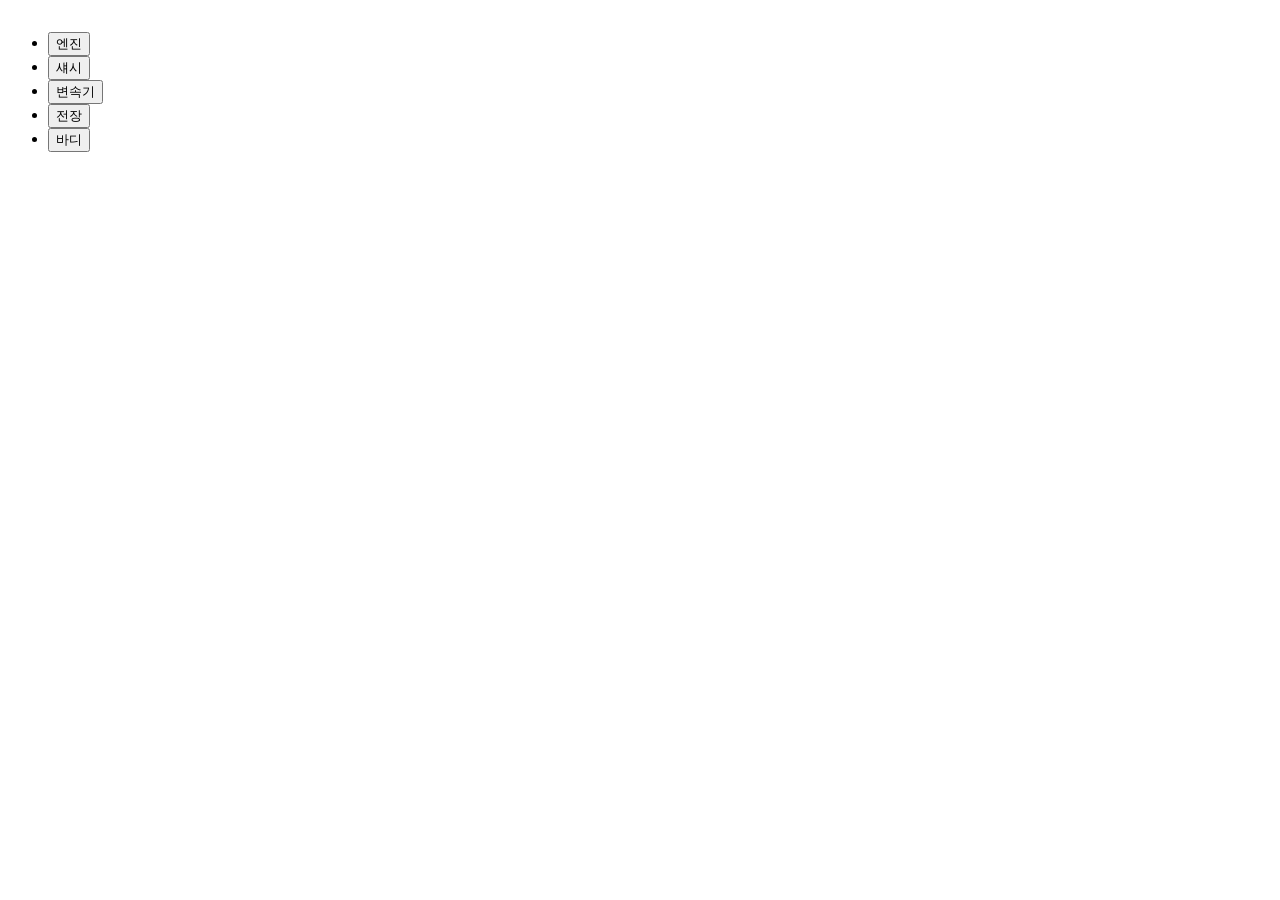
<file: EN_genius/target/classes/templates/check/diagnosisGuide.html>
<!DOCTYPE html>
<!-- layout:decorate 레이아웃 활용을 위한 속성 -->
<html xmlns:th="http://www.thymeleaf.org"
      xmlns:layout="http://www.ultraq.net.nz/thymeleaf/layout"
      layout:decorate="~{layout/default}">
      
<th:block layout:fragment="customTitle">
	<title>진단 가이드</title>
</th:block>

<th:block layout:fragment="customScript">
	<script type="text/javascript" src="https://ajax.googleapis.com/ajax/libs/jquery/3.4.1/jquery.min.js"></script>
	<script type="text/javascript">

	</script>
</th:block>

<th:block layout:fragment="contentFragment">
	
	<div>
		<div style="float: left">
			<ul>
				<li><button class="checkBtn" value="engine">엔진</button></li>
				<li><button class="checkBtn" value="chassis">섀시</button></li>
				<li><button class="checkBtn" value="transmission">변속기</button></li>
				<li><button class="checkBtn" value="electric">전장</button></li>
				<li><button class="checkBtn" value="body">바디</button></li>
			</ul>
		</div>
		<div class="test">
			<ul>
							
			</ul>
		</div>
	</div>
	

</th:block>

</html>
</file>
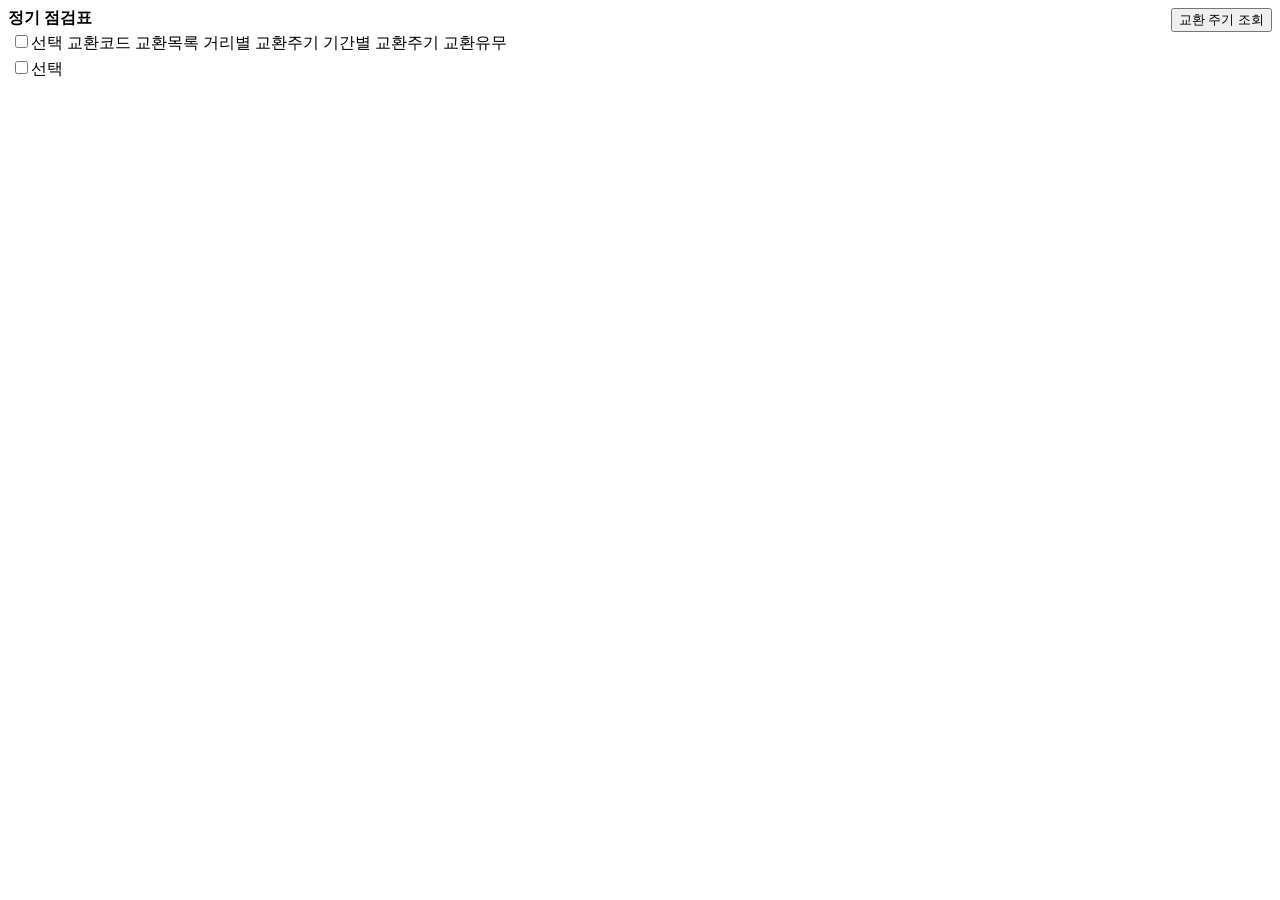
<file: EN_genius/target/classes/templates/check/routineCheckList.html>
<!DOCTYPE html>
<!-- layout:decorate 레이아웃 활용을 위한 속성 -->
<html xmlns:th="http://www.thymeleaf.org"
      xmlns:layout="http://www.ultraq.net.nz/thymeleaf/layout"
      layout:decorate="~{layout/default}">
      
<th:block layout:fragment="customTitle">
	<title>표준정기점검표</title>
</th:block>

<th:block layout:fragment="customScript">
	<script type="text/javascript" th:inline="javascript">
	/*<![CDATA[*/
		
		$(document).ready(function(){
			
			$('#periodBtn').click(function(){
				var check = [];
				var checkSize = $("input:checkbox[name='check']:checked").length
				console.log(checkSize)
				var checkResult;
				
 				var checkThis = $('table[name="routineList"]')
 				console.log(checkThis + '<-this')
               
 				$('input[name="check"]:checked').each(function(i){//체크된 리스트 저장
 					checkResult = $('.checkBox').prop("checked"); //체크 여부
					console.log(checkResult + "<-체크 됐니?")
                    var checked = check.push($(this).val());
				
                	//console.log(checked)
                });
				
				if(check == "undefined" || check == ''){
					alert('항목을 체크 하시오.')
				}else{		
					if([[${session.CARCODE}]] != null){
						var car = [[${session.CARCODE}]];
						console.log(car + " <---tptus")
					}else{
						alert('차량 조회를 해주세요')
					}
					
					console.log(check + '<-뭐니')
					var request = $.ajax({
						  url: "/check/askCheck",	//호출될 url
						  method: "POST",
						  //최근 수리 내역 중 수리항목코드와 당시 수리 날짜
						  data: {"check" : check, "car" : car},//파라미터
						  dataType: "json"		//응답 타입
					});
					
					request.done(function( data ) {
						console.log(data + " <-data")
						console.log(checkResult + "<<<<<")

						if(data != ""){
							for(var i=0; i<data.length; i++){
								var getRiCode = data[i];
								console.log(getRiCode + "getRiCode");
								
								var checkbox = $('input[name="check"]:checked')
								
								checkbox.each(function(i){
									var tr = checkbox.parent().parent().parent().eq(i)
									var td = tr.children();
									var a = $(this)
									
									console.log(getRiCode + ">>>getRiCodegetRiCode")
									console.log(a + ">>>asdfsada")		
									console.log(a.val() + ">>>a")
									console.log(check[i] + ">>>check[i]")

									if(getRiCode == a.val()){
										console.log('교환필요')
										td.eq(5).text('교환필요')
									}
									else if(getRiCode == '' || getRiCode == null || data == "" || checkResult == false){
										td.eq(5).text('확인필요')
										console.log('확인필요')
									}
								})
							}		
						}
					})
						
					request.fail(function( jqXHR, textStatus ) {
					  alert( "Request failed: " + textStatus );
					});	 			
				}
			})
		})
	
		$(document).on('click','#checkall',function(){
			if($("#checkall").prop("checked")){
			    $("input[name=check]").prop("checked",true);
			}else{
				$("input[name=check]").prop("checked",false);
			}
		})
		
	/*]]>*/ 
	</script>
</th:block>	
      
<th:block layout:fragment="contentFragment">
	<div class="row" >
		<div class="col-sm-1" ></div>
		<div class="card col-sm-10" >
			<div class="card-header">
			    <strong class="card-title">정기 점검표</strong>
				<button style="float:right;" id="periodBtn" value="period">교환 주기 조회</button>
			</div>
			<div class="card-body">
				<table id="bootstrap-data-table" class="table table-striped table-bordered">
					<tr>	
						<td><label><input type="checkbox" id="checkall">선택</label></td>		
						<td>교환코드</td>
						<td>교환목록</td>
						<td>거리별 교환주기</td>
						<td>기간별 교환주기</td>
						<td>교환유무</td>
						<!-- <td>전체선택<input type="checkbox" id="checkall"></td> -->
						 
						
					</tr>
					<tr th:each="l : ${routineCheckList}" >
						<td><label><input type="checkbox" class="checkBox" name="check" th:value="${l.riCode}">선택</label></td>
						<td th:value = "${l.riCode}" th:text = "${l.riCode}" ></td>
						<td th:value = "${l.riItem}" th:text = "${l.riItem}" ></td>
						<td th:value = "${l.distanceCycle}" th:text="${l.distanceCycle}"></td>
						<td th:value = "${l.periodCycle}" th:text="${l.periodCycle}" id="cc"></td>
						<td></td>
					</tr>
				</table>
	        </div>
	    </div>
	    <div class="col-sm-1" ></div>
	</div>

		

</th:block>
      
</html>
</file>
